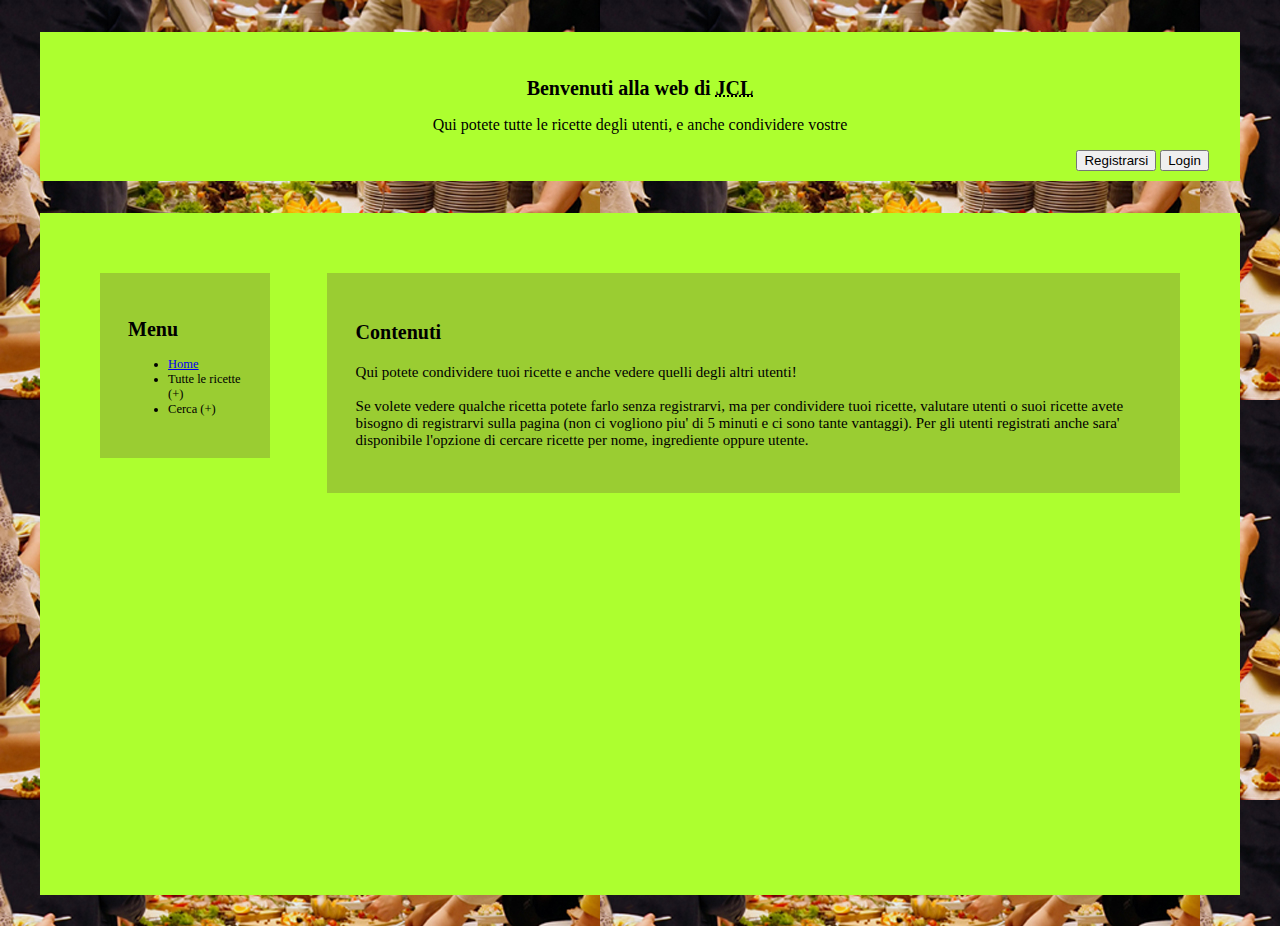
<file: index.html>
<html>
    <head>
        <link href="home.css" rel="stylesheet" type="text/css"/>
        <title>Questo e il proggetto finale di Javier Cela</title>
        <script type='text/javascript'>
                function desplegar_contraer(cual, desde) {
                    var elElemento = document.getElementById(cual);
                    if (elElemento.className == 'elementoVisible') {
                        elElemento.className = 'elementoOculto';
                        desde.className = 'linkContraido';
                    } else {
                        elElemento.className = 'elementoVisible';
                        desde.className = 'linkExpandido';
                    }
                }
        </script>
    </head>
    <body>
        <header>
            <h1>Benvenuti alla web di <abbr title="Javier Cela Lopez">JCL</abbr></h1>
            <p id="par1">Qui potete tutte le ricette degli utenti, e anche condividere vostre</p>
            <span class="botones">
                <input type="submit" value="Registrarsi" onclick="location='registrarse.html'"/>
                <span>
                    <input type="submit" value="Login" onclick="location='pagina_login.html'"/>
                </span>
            </span>
        </header>
        <div>
            <section id="sezioni">
                <h2>Menu</h2>
                <ul id="listaSecciones">
                    <li>
                        <a href="index.html" class="linkContraido">Home</a>
                    </li>
                    <li>
                        <a onclick="desplegar_contraer('recetasDesplegables', this);" class="linkContraido">Tutte le ricette (+)</a>
                        <!--De momento son todo links a ricette.html pero seran elementos onclick que al pulsarlos te llevaran a una 
                            pagina creada con todos los platos que tengan como tipo el tipo correspondiente a cada plato (antipasti, primi
                            piatti, etc-->
                        <ul id="recetasDesplegables" class='elementoOculto'>
                            <li><a href="ricette.html">Antipasti</a></li>
                            <li><a href="ricette.html">Primi piatti</a></li>
                            <li><a href="ricette.html">Secondi piatti e piatti unici</a></li>
                            <li><a href="ricette.html">Postri</a></li>
                        </ul>
                    </li>
                    <li>
                        <a onclick="desplegar_contraer('busquedaDesplegable', this);" class="linkContraido">Cerca (+)</a>
                        <!--Lo mismo pasa con esto. Despues seran onclicks que te llevaran a la pagina de cerca pero con las opciones de busqueda
                            ya elegidas-->
                        <ul id="busquedaDesplegable" class='elementoOculto'>
                            <li><a href="cerca.html">Per nome</a></li>
                            <li><a href="cerca.html">Per ingrediente</a></li>
                            <li><a href="cerca.html">Per utente</a></li>
                        </ul>
                    </li>
                </ul>
            </section>
            <section id="contenuti">
                <h3>Contenuti</h3>
                <p>
                    Qui potete condividere tuoi ricette e anche vedere quelli degli altri utenti!
                    <br/>
                    <br/>
                    Se volete vedere qualche ricetta potete farlo senza registrarvi, ma per condividere tuoi ricette, valutare utenti o suoi ricette avete bisogno di registrarvi sulla pagina (non ci vogliono piu' di 5 minuti e ci sono tante vantaggi). Per gli utenti registrati anche sara' disponibile l'opzione di cercare ricette per nome, ingrediente oppure utente.
                </p>
            </section>
        </div>
    </body>
</html>
</file>
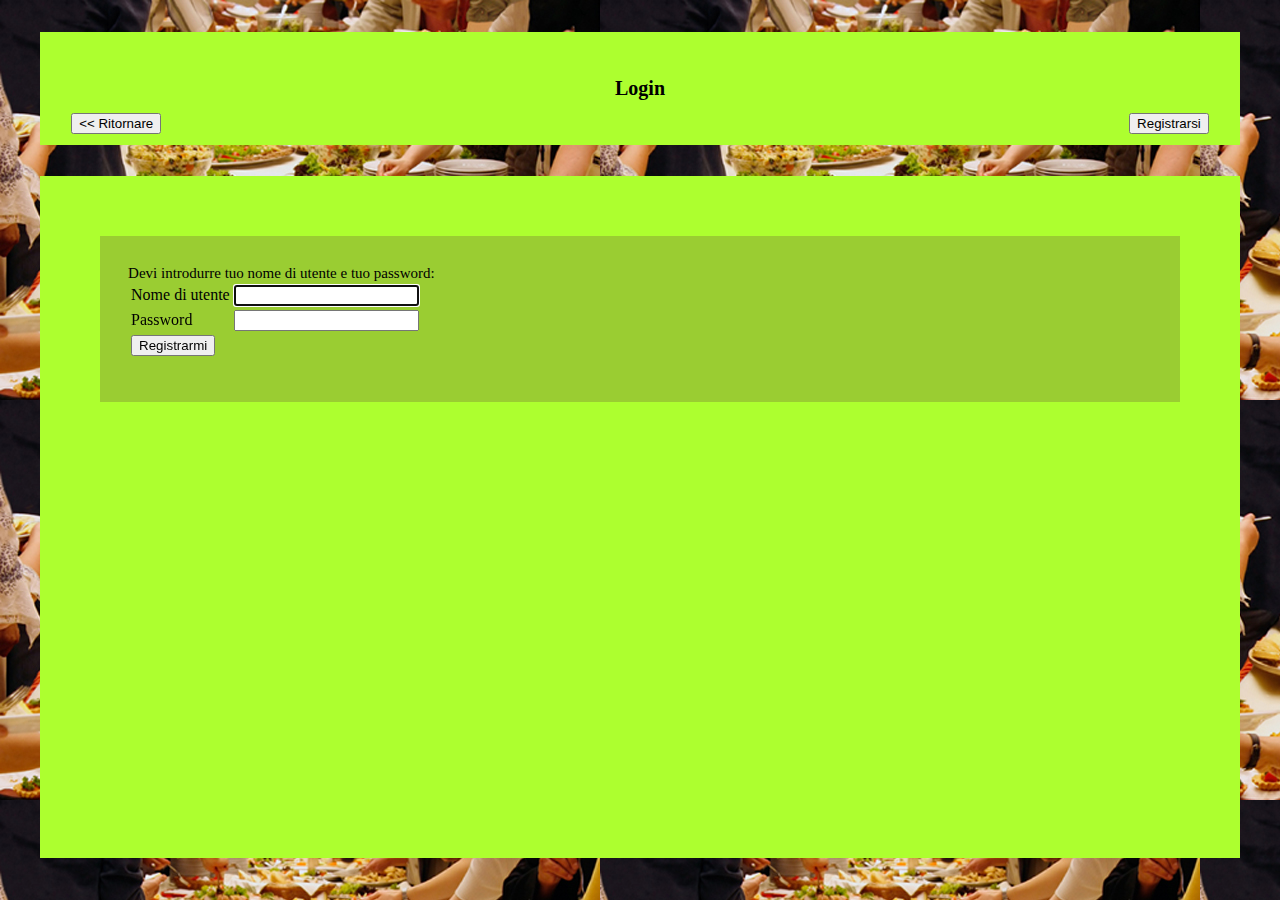
<file: pagina_login.html>
<html>
    <head>
        <link href="home.css" rel="stylesheet" type="text/css"/>
        <title>Login</title>
        <script type='text/javascript'>
                function validar_datos() {
                    var check=true;
                    if (!document.getElementById("nombre_usuario").value) {
                        alert("Si bisogna il nome di utente!");
                        check=false;
                    }

                    if (!document.getElementById("contraseña").value) {
                        alert("Si bisogna il password!");
                        check=false;
                    }

                    if (check) {
                        document.getElementById("formulario_elegir").submit();
                    }
                }
        </script>
    </head>
    <body>
        <header>
            <h1>Login</h1>
            <span class="boton_volver">
                <input type="submit" value="<< Ritornare" onclick="location='registrarse.html'"/>
            </span>
            <span class="botones">
                <input type="submit" value="Registrarsi" onclick="location='registrarse.html'"/>
            </span>
        </header>
        <div>
            <section class="formulario">
                <form id="formulario_elegir" action="primer.php" method="post">
                    <head>Devi introdurre tuo nome di utente e tuo password:</head>
                    <br/>
                    <table>
                        <tr>
                            <td><label for="nombre_usuario">Nome di utente</label></td>
                            <td><input id="nombre_usuario" name="nombre_usuario" type="text" autofocus/></td>
                        </tr>
                        <tr>
                            <td><label for="contraseña">Password</label></td>
                            <td><input id="contraseña" name="contraseña" type="password"/></td>
                        </tr>
                            <td><input type="button" onclick="validar_datos();" value="Registrarmi"/></td>
                    </table>
                </form>

            </section>
        </div>
    </body>
</file>
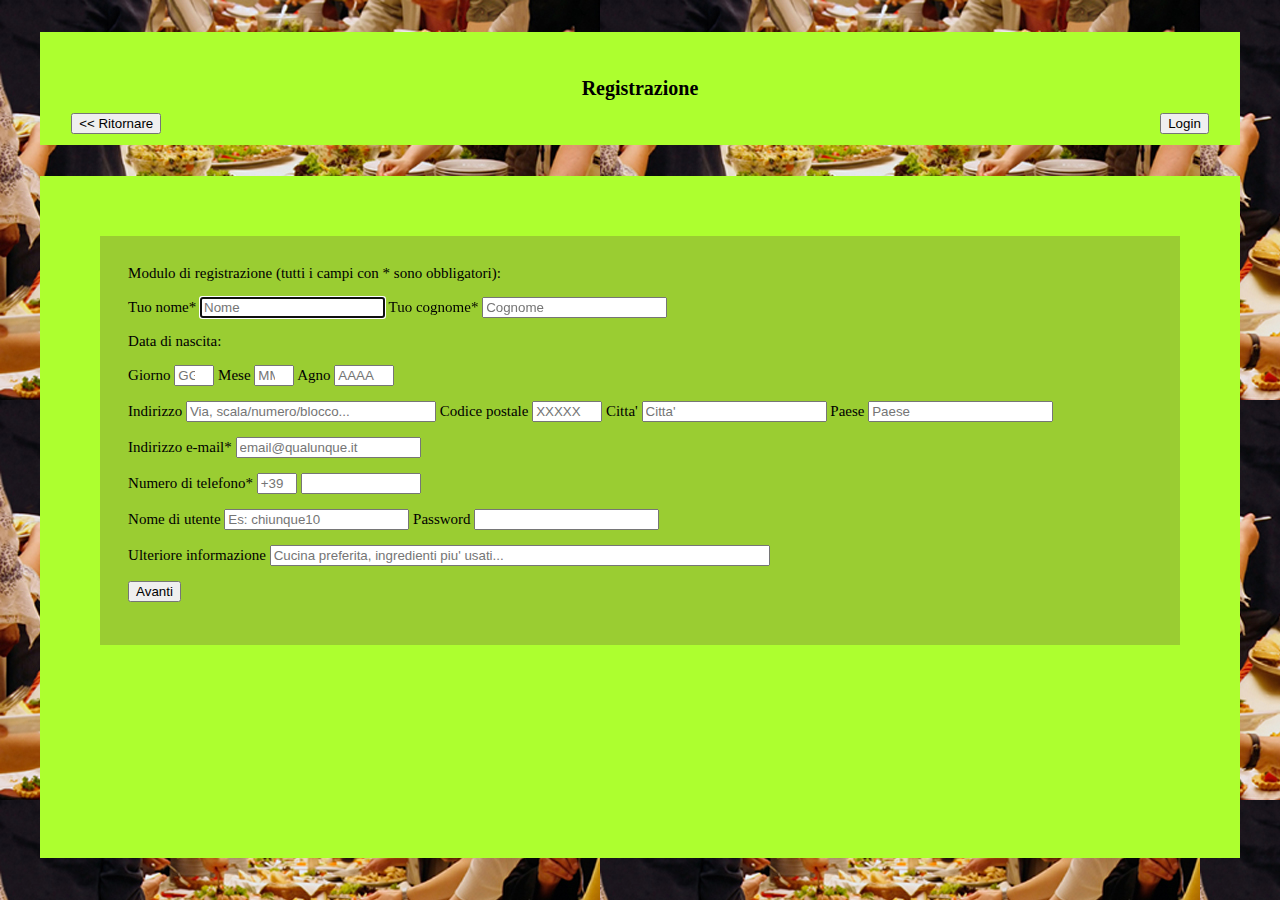
<file: registrarse.html>
<html>

	<head>
		<link href="home.css" rel="stylesheet" type="text/css"/>
		<title>Registrarsi</title>
		<script type="text/javascript">
			function validar_datos_registrar() {
				var check=true;
				/*Hay que mejorar esta funcion: que verifique fechas validas, por ejemplo*/
				if (!document.getElementById("nombre").value) {
					alert("Si bisogna il tuo nome!");
					check=false;
				} else if (!document.getElementById("apellido").value) {
					alert("Si bisogna il tuo cognome!");
					check=false;
				} else if (!document.getElementById("email").value) {
					alert("Si bisogna il email!");
					check=false;
				} else if (!document.getElementById("prefijo")) {
					alert("Si bisogna il prefisso del numero di telefono!");
					check=false;
				} else if (!document.getElementById("telefono").value) {
					alert("Si bisogna il numero di telefono!");
					check=false;
				}

				if (!document.getElementById("nombre_usuario").value) {
					alert("Si bisogna il nome di utente!");
					check=false;
				}

				if (!document.getElementById("contraseña").value) {
					alert("Si bisogna il password!");
					check=false;
				}

				if (check) {
					document.getElementById("formulario_registrar").submit();
				}
			}
		</script>
	</head>
	<body>
		<header>
			<h1>Registrazione</h1>
			<span class="boton_volver">
				<input type="submit" value="<< Ritornare" onclick="location='index.html'"/>
			</span>
			<span class="botones">
				<input type="submit" value="Login" onclick="location='pagina_login.html'"/>
			</span>
		</header>
		<div>
			<section class="formulario">
				<head>Modulo di registrazione (tutti i campi con * sono obbligatori):</head>
				<form id="formulario_registrar" action="primer.php" method="post">
					<p>
						<label for="nombre">Tuo nome*</label>
						<input id="nombre" name="nombre" recquired="recquired" type="text" placeholder="Nome" autofocus/>

						<label for="apellido">Tuo cognome*</label>
						<input id="apellido" name="apellido" recquired="recquired" type="text" placeholder="Cognome"/>
					</p>
					<p>
						<p>Data di nascita:</p>
						<label for="dia_nacimiento">Giorno</label>
						<input id="dia_nacimiento" name="dia_nacimiento" type="number" maxlength="2" placeholder="GG"/>
						<label for="mes_nacimiento">Mese</label>
						<input id="mes_nacimiento" name="mes_nacimiento" type="number" maxlength="2" placeholder="MM"/>
						<label for="anyo_nacimiento">Agno</label>
						<input id="anyo_nacimiento" name="anyo_nacimiento" type="number" maxlength="4" placeholder="AAAA"/>
					</p>
					<p>
						<label for="direccion">Indirizzo</label>
						<input id="direccion" name="direccion" type="text" placeholder="Via, scala/numero/blocco..."/>

						<label for="codigo_postal">Codice postale</label>
						<input id="codigo_postal" name="codigo_postal" type="number" maxlength="5" placeholder="XXXXX"/>

						<label for="ciudad">Citta'</label>
						<input id="ciudad" name="ciudad" type="text" placeholder="Citta'"/>

						<laber for="pais">Paese</label>
						<input id="pais" name="pais" type="text" placeholder="Paese"/>
					</p>	
					<p>
						<label for="email">Indirizzo e-mail*</label>
						<input id="email" name="email" recquired="recquired" type="text" placeholder="email@qualunque.it"/>
					</p>
					<p>
						<label for="telefono">Numero di telefono*</label>
						<input id="prefijo" name="prefijo" recquired="recquired" type="text" maxlength="3" placeholder="+39"/>
						<input id="telefono" name="telefono" recquired="recquired" maxlength="10" type="number"/>
					</p>
					<p>
						<label for="nombre_usuario">Nome di utente</label>
						<input id="nombre_usuario" name="nombre_usuario" type="text" placeholder="Es: chiunque10"/>
						<label for="contraseña">Password</label>
						<input id="contraseña" name="contraseña" type="password"/>
					</p>
					<p>
						<label for="info_adicional">Ulteriore informazione</lable>
						<input id="info_adicional" name="info_adicional" type="text" placeholder="Cucina preferita, ingredienti piu' usati..."/>
					</p>
					<span>
						<input type="button" onclick="validar_datos_registrar();" value="Avanti"/>
					</span>
				</form>
			</section>
		</div>	
	</body>

</html>
</file>
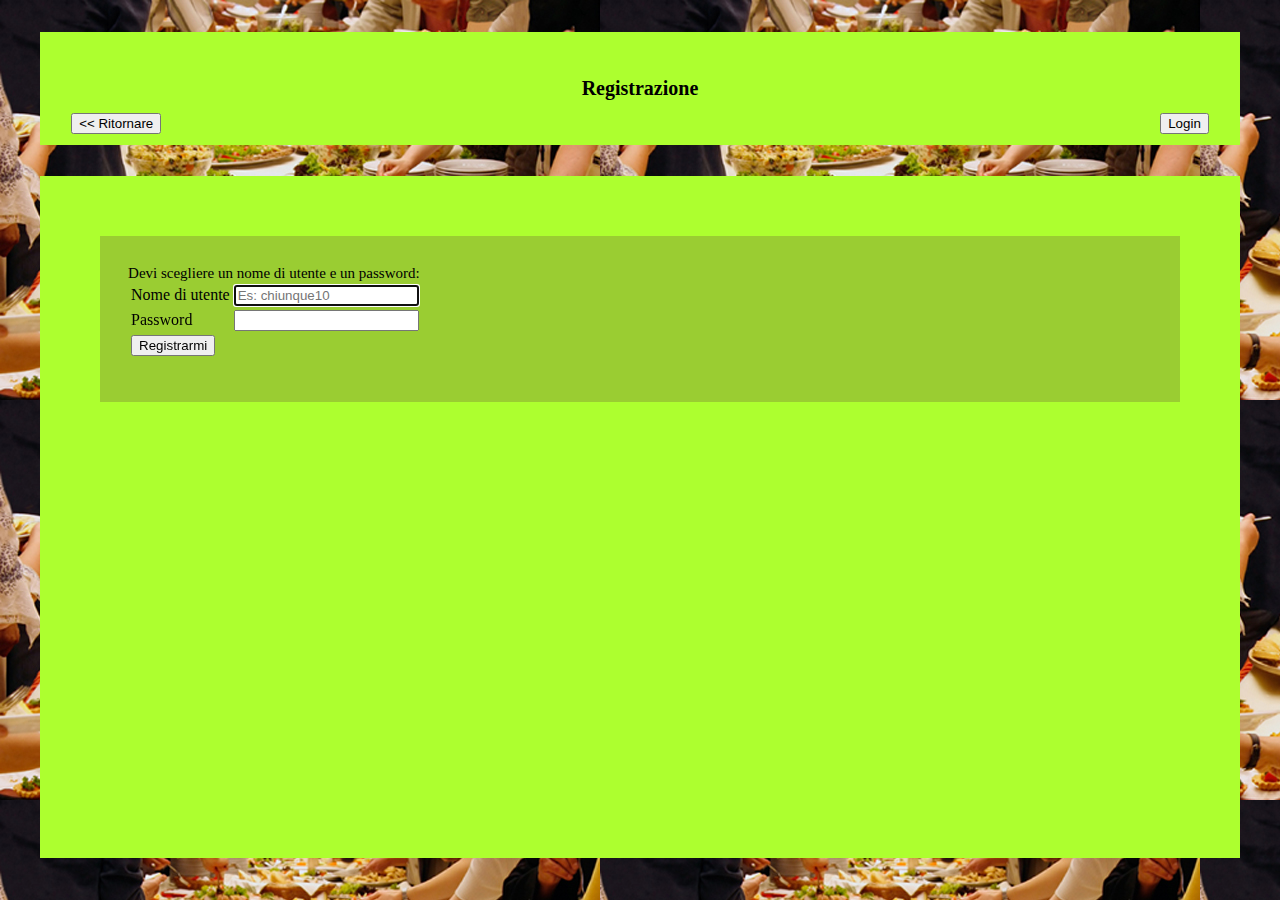
<file: registrarsedos.html>
<html>
	<head>
		<link href="home.css" rel="stylesheet" type="text/css"/>
		<title>Registrarsi</title>
		<script type="text/javascript">
			function validar_datos() {
				var check=true;

				if (!document.getElementById("nombre_usuario").value) {
					alert("Si bisogna il nome di utente!");
					check=false;
				}

				if (!document.getElementById("contraseña").value) {
					alert("Si bisogna il password!");
					check=false;
				}

				if (check) {
					document.getElementById("formulario_elegir").submit();
				}
			}
		</script>
	</head>
	<body>
		<header>
			<h1>Registrazione</h1>
			<span class="boton_volver">
				<input type="submit" value="<< Ritornare" onclick="location='registrarse.html'"/>
			</span>
			<span class="botones">
				<input type="submit" value="Login" onclick="location='pagina_login.html'"/>
			</span>
		</header>
		<div>
			<section class="formulario">
				<form id="formulario_elegir" action="primer.php">
					<head>Devi scegliere un nome di utente e un password:</head>
					<br/>
					<table>
						<tr>
							<td><label for="nombre_usuario">Nome di utente</label></td>
							<td><input id="nombre_usuario" name="nombre_usuario" type="text" placeholder="Es: chiunque10" autofocus/></td>
						</tr>
						<tr>
							<td><label for="contraseña">Password</label></td>
							<td><input id="contraseña" name="contraseña" type="password"/></td>
						</tr>
						<tr>
							<!--De momento lo unico que hace es llevarte a la pagina de inicio, pero hay que cambiarlo-->
							<td><input type="button" onclick="validar_datos();" value="Registrarmi"/></td>
						</tr>
					</table>
				</form>
			</section>
		</div>
	</body>
</html>
</file>
<file: home.css>
/*
To change this license header, choose License Headers in Project Properties.
To change this template file, choose Tools | Templates
and open the template in the editor.
*/
/* 
    Created on : 28-ene-2016, 19:05:31
    Author     : javier
*/
/*Comuni a tutte le sezioni*/
body {
    /*background-color: darkolivegreen;*/
    background-image: url("imgs/comida.jpg");
    font-family: fantasy;
}

header {
    text-align: center;
    background-color: greenyellow;
    padding: 2.5%;
    margin: 2.5%;
    height: auto;
}

div {
    background-color: greenyellow;
    padding: 2.5%;
    margin: 2.5%;
    height: 70%;
}

#recetasDesplegables, #busquedaDesplegable {
    background-color: yellowgreen;
    height: auto;
}

section {
    font-size: 15;
    background-color: yellowgreen;
    height: auto;
    width: auto;
    float: left;
    padding: 2.5%; 
    margin: 2.5%;
}

.elementoVisible {
    display:block;
}

.elementoOculto {
    display:none;
}

.linkContraido, .linkExpandido {
    font-style: bold;
    cursor: pointer;
    background-color: yellowgreen;
    width: 50%;
    height: auto;
}

/*Home.html*/
h1, h2, h3 {
    font-size: 20;   
    font: bold 100% 200% fantasy;
}



#par1 {
    text-align: center;
}


.botones {
    background-color: greenyellow;
    float: right;
}

#listaSecciones {
    margin-left: 0px;
    font-size:smaller;
}

#sezioni {
    text-align: left;
    width: 10%;
    height: auto;
}

#contenuti {
    width: 70%;
}

/*Registrarse.html*/

.boton_volver {
    float: left;
}

.formulario {
    width: 90%;
}

#dia_nacimiento, #mes_nacimiento, #prefijo {
    width: 40px;
}

#anyo_nacimiento {
    width: 60px;
}

#direccion {
    width: 250px;
}

#codigo_postal {
    width: 70px;
}

#telefono {
    width: 120px;
}

#info_adicional {
    width: 500px;
}
</file>
